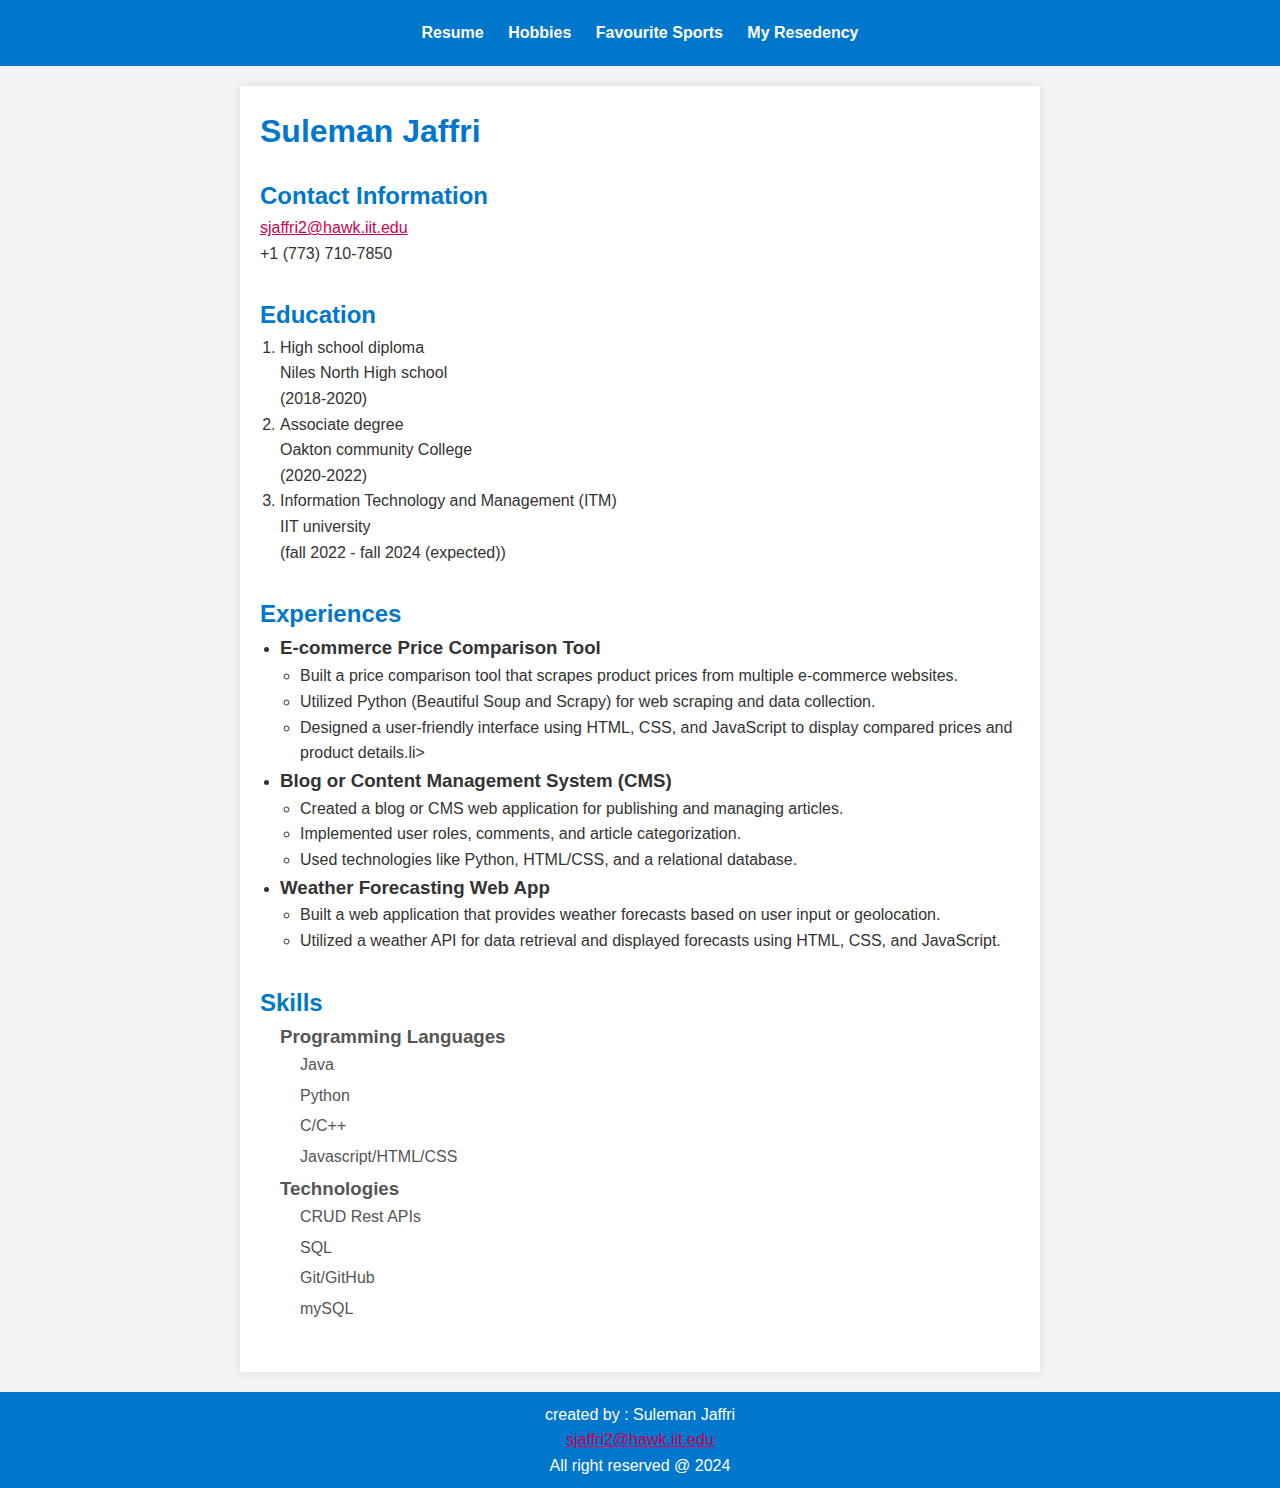
<file: index.html>
<!DOCTYPE html>
<html lang="en">
<head>
  <meta charset="utf-8">
  <meta name="viewport" content="width=device-width, initial-scale=1.0">
  <title>Resume</title>
  <link rel="stylesheet" href="css/reset.css">
  <link rel="stylesheet" href="css/style.css">
</head>
<body>
  <header id="header">
    <nav id="nav">
      <ul>
        <li><a href="index.html">Resume</a></li>
        <li><a href="hobbies.html">Hobbies</a></li>
        <li><a href="favouriteSports.html">Favourite Sports</a></li>
        <li><a href="map.html">My Resedency</a></li>
      </ul>
    </nav>
  </header>
  <main id="main_section">
    <h1 class="title">Suleman Jaffri</h1>
    <section id="contactDetail" class="section">
      <h2>Contact Information</h2>
      <p><a href="mailto:sjaffri2@hawk.iit.edu">sjaffri2@hawk.iit.edu</a></p>
      <p>+1 (773) 710-7850</p>
    </section>

    <section id="education" class="section">
      <h2>Education</h2>
      <ol>
        <li>
          <p>High school diploma</p>
          <p>Niles North High school</p>
          <p>(2018-2020)</p>
        </li>
        <li>
          <p>Associate degree</p>
          <p>Oakton community College </p>
          <p>(2020-2022)</p>
        </li>
        <li>
          <p>Information Technology and Management (ITM)</p>
          <p>IIT university</p>
          <p>(fall 2022 - fall 2024 (expected))</p>
        </li>
      </ol>
    </section>
    
    <section id="experiences" class="section">
      <h2>Experiences</h2>
      <ul>
        <li>
          <h3>E-commerce Price Comparison Tool</h3>
          <ul>
            <li>Built a price comparison tool that scrapes product prices from multiple e-commerce websites.</li>
            <li>Utilized Python (Beautiful Soup and Scrapy) for web scraping and data collection.</li>
            <li>Designed a user-friendly interface using HTML, CSS, and JavaScript to display compared prices and product details.li>
          </ul>
        </li>
        <li>
          <h3>Blog or Content Management System (CMS)</h3>
          <ul>
            <li>Created a blog or CMS web application for publishing and managing articles.</li>
            <li>Implemented user roles, comments, and article categorization.</li>
            <li>Used technologies like Python, HTML/CSS, and a relational database.</li>
          </ul>
        </li>
        <li>
          <h3>Weather Forecasting Web App</h3>
          <ul>
            <li>Built a web application that provides weather forecasts based on user input or geolocation.</li>
            <li>Utilized a weather API for data retrieval and displayed forecasts using HTML, CSS, and JavaScript.</li>
          </ul>
        </li>
        
      </ul>
    </section>

    <section id="Skills" class="section">
      <h2>Skills</h2>
      <ol>
        <li>
          <h3>Programming Languages</h3>
          <ul>
            <li>Java</li>
            <li>Python</li>
            <li>C/C++</li>
            <li>Javascript/HTML/CSS</li>
          </ul>
        </li>
        <li>
          <h3>Technologies</h3>
          <ul>
            <li>CRUD Rest APIs</li>
            <li>SQL</li>
            <li>Git/GitHub</li>
            <li>mySQL</li>
          </ul>
        </li>
      </ol>
    </section>
  </main>
  <footer>
    <p>created by : Suleman Jaffri</p>
    <p><a href="mailto:sjaffri2@hawk.iit.edu">sjaffri2@hawk.iit.edu</a></p>
    <p>All right reserved @ 2024</p>
  </footer>
</body>
</html>
</file>
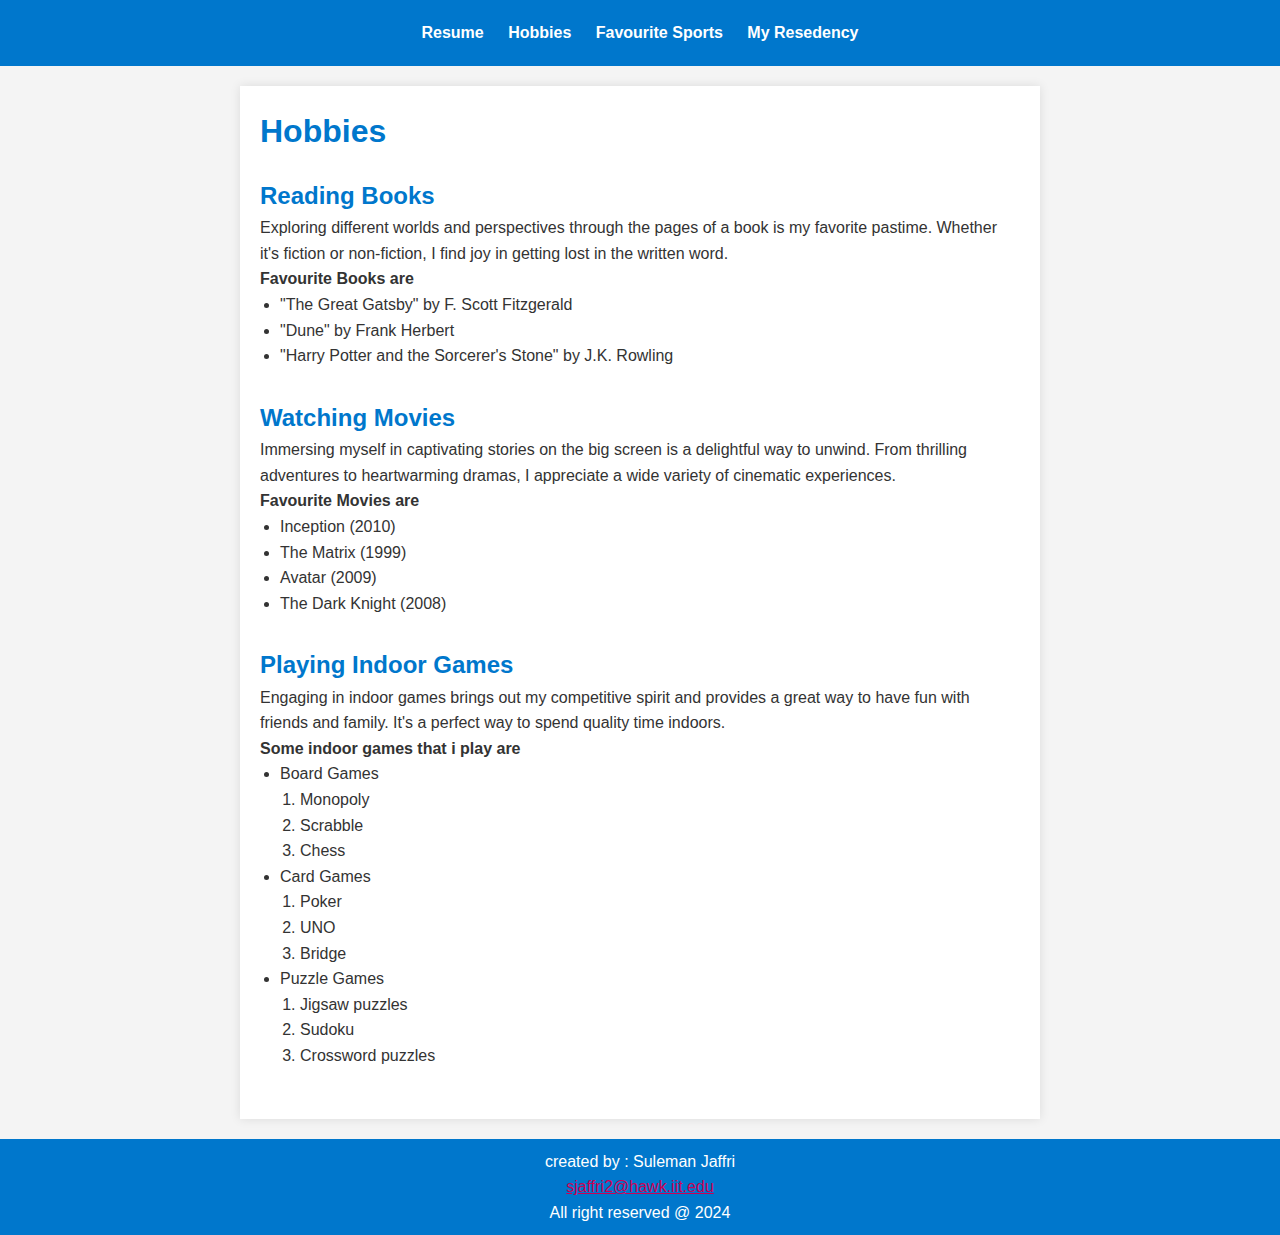
<file: hobbies.html>
<!DOCTYPE html>
<html lang="en">
<head>
  <meta charset="utf-8">
  <meta name="viewport" content="width=device-width, initial-scale=1.0">
  <title>Hobbies</title>
  <link rel="stylesheet" href="css/reset.css">
  <link rel="stylesheet" href="css/style.css">
</head>
<body>
  <header id="header">
    <nav>
      <ul>
        <li><a href="index.html">Resume</a></li>
        <li><a href="hobbies.html">Hobbies</a></li>
        <li><a href="favouriteSports.html">Favourite Sports</a></li>
        <li><a href="map.html">My Resedency</a></li>
      </ul>
    </nav>
  </header>

  <main id="main_section">
    <h1 class="title">Hobbies</h1>
    <section id="books" class="section">
      <h2>Reading Books</h2>
      <p>Exploring different worlds and perspectives through the pages of a book is my favorite pastime. Whether it's fiction or non-fiction, I find joy in getting lost in the written word.</p>
      <h4>Favourite Books are</h4>
      <ul>
        <li>"The Great Gatsby" by F. Scott Fitzgerald</li>
        <li>"Dune" by Frank Herbert</li>
        <li>"Harry Potter and the Sorcerer's Stone" by J.K. Rowling</li>
      </ul>
    </section>

    <section id="Movies" class="section">
      <h2>Watching Movies</h2>
      <p>Immersing myself in captivating stories on the big screen is a delightful way to unwind. From thrilling adventures to heartwarming dramas, I appreciate a wide variety of cinematic experiences.</p>
      <h4>Favourite Movies are</h4>
      <ul>
        <li>Inception (2010)</li>
        <li>The Matrix (1999)</li>
        <li>Avatar (2009)</li>
        <li>The Dark Knight (2008)</li>
      </ul>
    </section>
      
    <section id="indoorGames" class="section">
      <h2>Playing Indoor Games</h2>
      <p>Engaging in indoor games brings out my competitive spirit and provides a great way to have fun with friends and family. It's a perfect way to spend quality time indoors.</p>
      <h4>Some indoor games that i play are</h4>
      <ul>
        <li>Board Games
          <ol>
            <li>Monopoly</li>
            <li>Scrabble</li>
            <li>Chess</li>
          </ol>
        </li>
        <li>Card Games
          <ol>
            <li>Poker</li>
            <li>UNO</li>
            <li>Bridge</li>
          </ol>
        </li>
        <li>Puzzle Games
          <ol>
            <li>Jigsaw puzzles</li>
            <li>Sudoku</li>
            <li>Crossword puzzles</li>
          </ol>
        </li>
      </ul>
    </section>
    
  </main>
  <footer>
    <p>created by : Suleman Jaffri</p>
    <p><a href="mailto:sjaffri2@hawk.iit.edu">sjaffri2@hawk.iit.edu</a></p>
    <p>All right reserved @ 2024</p>
  </footer>
</body>
</html>
</file>
<file: css/style.css>
body,h1,h2,h3,p,ul,ol,li,a,img,video{
    margin: 0;
    padding: 0;
}

/* Some styling for body element */
body{
    font-family: 'Arial', 'Helvetica', 'Arial Unicode MS', sans-serif;
    line-height: 1.6;
    background-color: #f4f4f4;
    color: #333;
    margin: 0;
}

/* common style for all pages */
#header{
    background-color: #0077cc;
    color: #fff;
    padding: 20px;
    text-align: center;
}

#header nav ul{
    list-style: none;
}

#header nav ul li{
    display: inline;
    margin-right: 20px;
}

#header nav a{
    text-decoration: none;
    color: #fff;
    font-weight: bold;
}

#main_section{
    max-width: 800px;
    margin: 20px auto;
    padding: 20px;
    background-color: #fff;
    box-shadow: 0 0 10px rgba(0, 0, 0, 0.1);
}

#main_section .title{
    color: #0077cc;
}

#main_section .section{
    margin-bottom: 30px;
}
#main_section .section h2{
    color: #0077cc;
    margin-top: 20px;
}

#main_section .section section p{
    margin-bottom: 10px;
}

#main_section .section ol, ul{
    margin-left: 20px;
}

a{
    color: #cc0055;
    text-decoration: underline;
}

a:hover{
    color: #004466;
}

footer{
    background-color: #0077cc;
    color: #fff;
    padding: 10px;
    text-align: center;
}

#Skills ol{
    list-style: none;
}

#Skills ul{
    list-style: none;
    margin-left: 20px;
}

#Skills li{
    margin-bottom: 5px;
    color: #555;
}

.randomImg{
    max-width: 200px;
    height: 200px;
    display: inline;
    margin: 20px 0;
}
iframe{
    max-width: 100%;
    height: 400px;
    display: block;
    margin: 20px 0;
}


/* Styling for Google Maps page */
#main-map{
    margin-top: 100px;
}

#main-map h1{
    text-align: center;
}

#map {
    height: 600px;
    width: 70%;
    margin: auto;
    margin-bottom: 20px;
}

/* Styling for Image Slider */

.slider{
  position: relative;
}
.slider .mySlides {display: none;}
.slider img {vertical-align: middle; height: 500px;}
.slider .slideshow-container {
  max-width: 1000px;
  position: relative;
  margin: auto;
}
.slider .text {
  color: #f2f2f2;
  font-size: 15px;
  padding: 8px 12px;
  position: absolute;
  bottom: 8px;
  width: 100%;
  text-align: center;
}
.slider .numbertext {
  color: #f2f2f2;
  font-size: 12px;
  padding: 8px 12px;
  position: absolute;
  top: 0;
}
.slider .dot {
  height: 15px;
  width: 15px;
  margin: 0 2px;
  background-color: #bbb;
  border-radius: 50%;
  display: inline-block;
  transition: background-color 0.6s ease;
}

.slider .active {
  background-color: #717171;
}
.slider .fade {
  animation-name: fade;
  animation-duration: 1.5s;
}

@keyframes fade {
  from {opacity: .4} 
  to {opacity: 1}
}

/* Media queries for mobile devices */

@media only screen and (max-width: 300px) {
  .text {font-size: 11px}
}
@media only screen and (max-width: 600px) {
    #header {
        padding: 10px;
    }

    #header nav ul {
        flex-direction: column;
        text-align: left;
    }

    #header nav ul li {
        display: block;
        margin-right: 0;
        margin-bottom: 10px;
    }

    #header nav a {
        display: block;
        padding: 5px;
    }
}
@media only screen and (max-width: 600px) {
    #main_section {
        max-width: 90%;
        margin: 10px auto;
        padding: 10px;
    }
    #main_section .section {
        padding: 15px;
    }

    #main_section .section h2 {
        font-size: 18px;
    }

    #main_section .section p {
        font-size: 14px;
    }
}
@media only screen and (max-width: 600px) {
    footer {
        padding: 5px;
    }
    footer p {
        font-size: 12px;
    }
}
</file>
